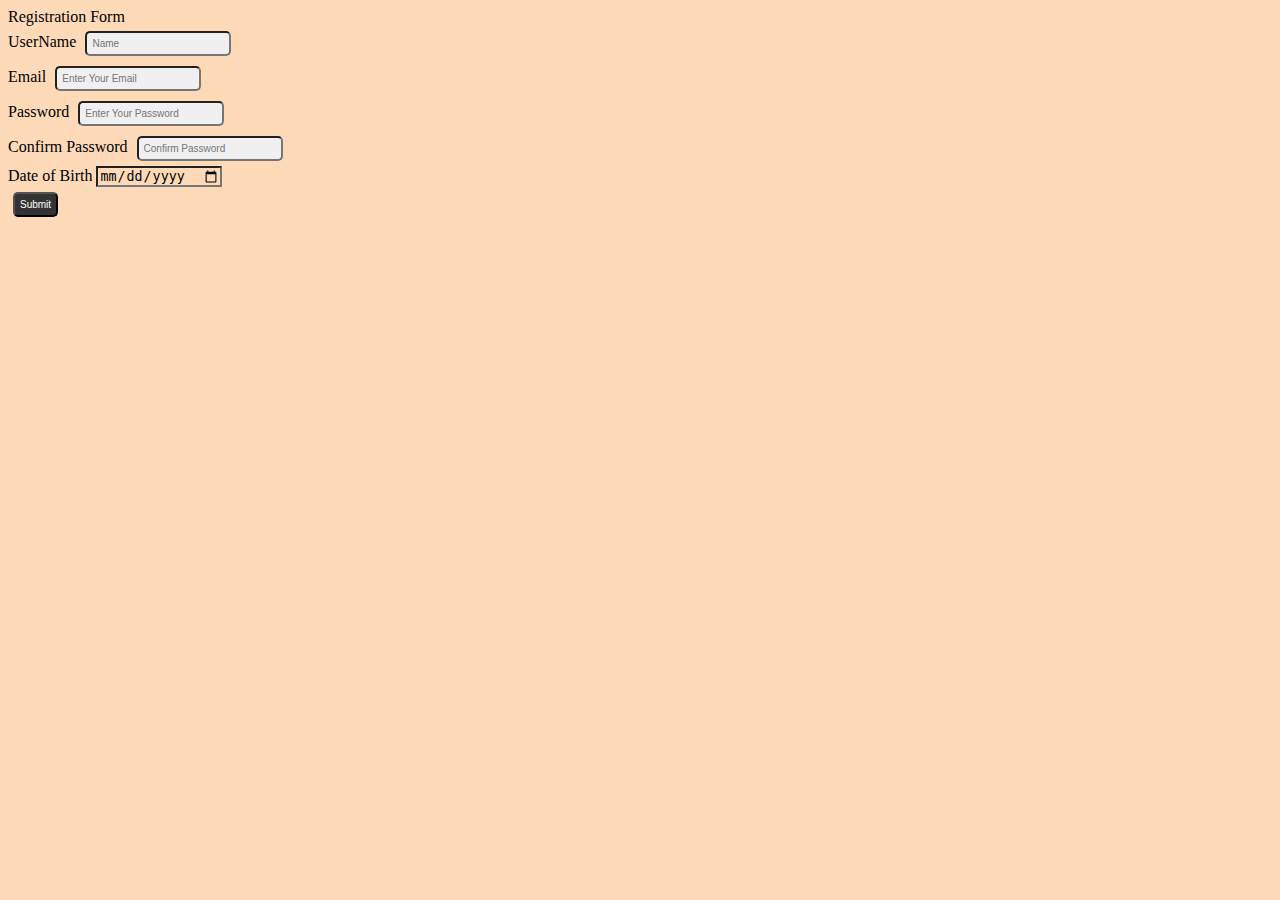
<file: index.html>
<!DOCTYPE html>
<html lang="en">
<head>
    <meta charset="UTF-8">
    <meta name="viewport" content="width=device-width, initial-scale=1.0">
    <title>Form</title>
    <link rel="stylesheet" href="style.css">
</head>
<body>
    <caption id="from">Registration Form</caption>
    <form action="">
        <label for="Name">UserName</label>
        <input type="text" id="Name" name="Name" placeholder="Name">
        <br>

        <label for="Email">Email</label>
        <input type="email" id="Email" name="Email" placeholder="Enter Your Email">
        <br>

        <label for="Password">Password</label>
        <input type="password" id="Password" name="Password" placeholder="Enter Your Password">
        <br>

        <label for="ConfirmPassword">Confirm Password</label>
        <input type="password" id="ConfirmPassword" name="ConfirmPassword" placeholder="Confirm Password">
        <br>

        <label for="Date">Date of Birth</label>
        <input type="date" id="Date" name="Date">
        <br>
        
        <input type="submit" value="Submit" id="Submit">

    </form>
</body>
</html>
</file>
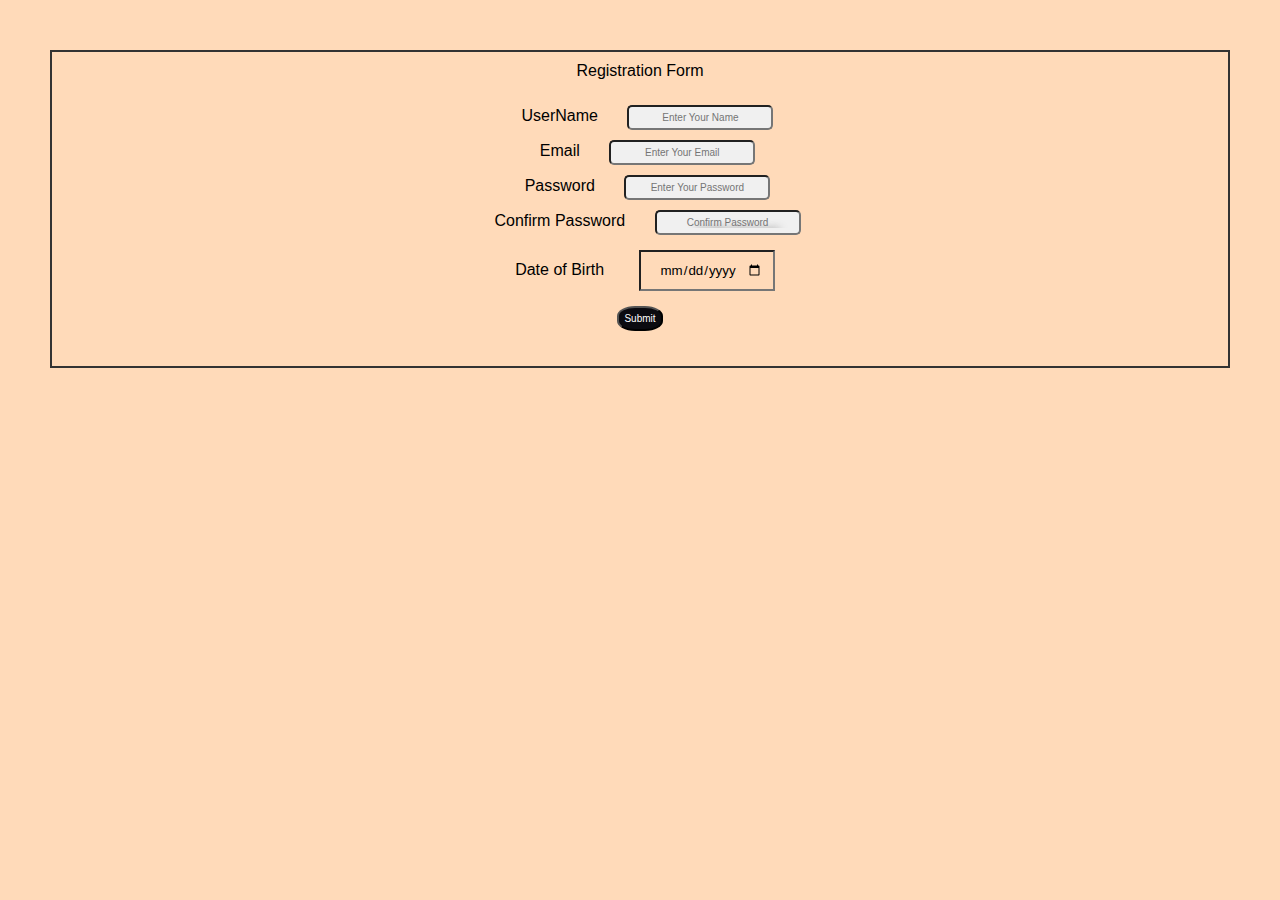
<file: 01 Html From/index.html>
<!DOCTYPE html>
<html lang="en">
<head>
    <meta charset="UTF-8">
    <meta name="viewport" content="width=device-width, initial-scale=1.0">
    <title>Form</title>
    <link rel="stylesheet" href="style.css">
</head>
<body>
    <div>
      <caption id="from">Registration Form</caption>
    <form action="">
        <label for="Name">UserName</label>
        <input type="text" id="Name" name="Name" placeholder="Enter Your Name">
        <br>

        <label for="Email">Email</label>
        <input type="email" id="Email" name="Email" placeholder="Enter Your Email">
        <br>

        <label for="Password">Password</label>
        <input type="password" id="Password" name="Password" placeholder="Enter Your Password">
        <br>

        <label for="ConfirmPassword">Confirm Password</label>
        <input type="password" id="ConfirmPassword" name="ConfirmPassword" placeholder="Confirm Password">
        <br>

        <label for="Date">Date of Birth</label>
        <input type="date" id="Date" name="Date">
        <br>
        
        <input type="submit" value="Submit" id="Submit">

    </form>  
    </div>
    
</body>
</html>
</file>
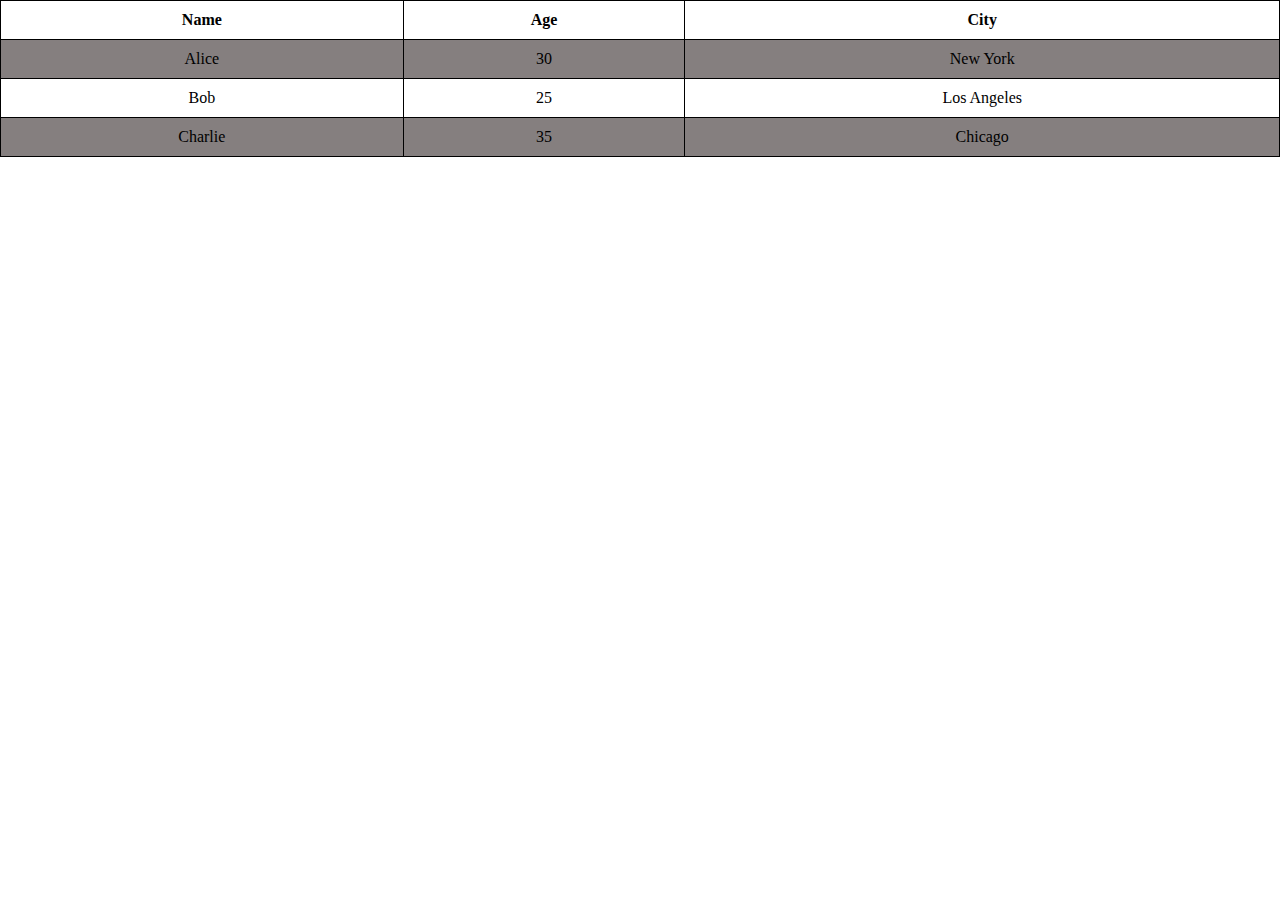
<file: 02 Html Tables/index.html>
<!DOCTYPE html>
<html lang="en">
<head>
    <meta charset="UTF-8">
    <meta name="viewport" content="width=device-width, initial-scale=1.0">
    <title>Tables</title>
    <link rel="stylesheet" href="style.css">
</head>
<body>
    <table>
           <tr id="Name">
            <th>Name</th>
            <th>Age</th>
            <th>City</th>
        </tr>  
            <tr>
            <td>Alice</td>
            <td>30</td>
            <td>New York</td>
            </tr>
              <tr>
            <td>Bob</td>
            <td>25</td>
            <td>Los Angeles</td>
        </tr>
            <tr>
            <td>Charlie</td>
            <td>35</td>
            <td>Chicago</td>
            </tr> 
    </table>
</body>
</html>
</file>
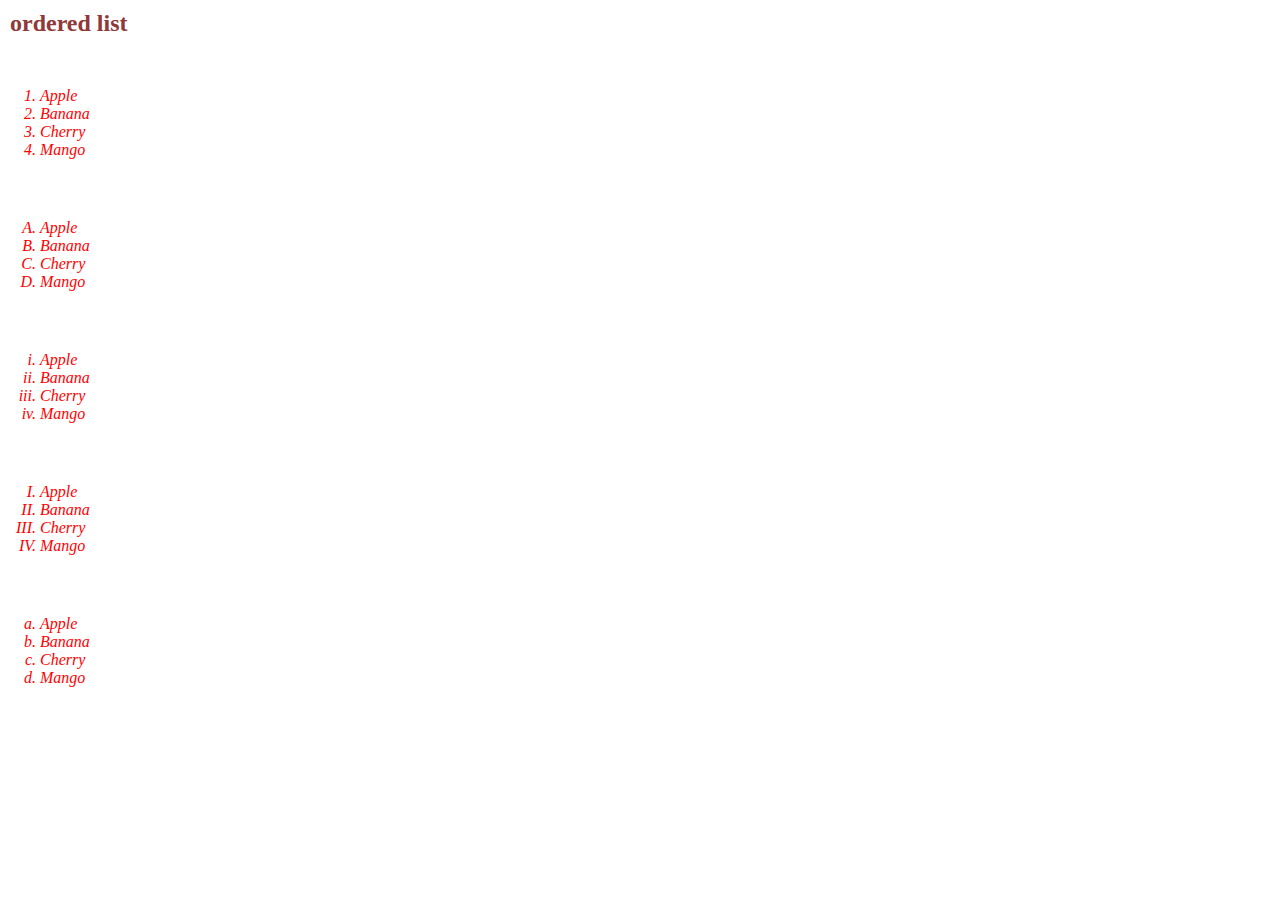
<file: 03 Html OrderedList/index.html>
<!DOCTYPE html>
<html lang="en">
<head>
    <meta charset="UTF-8">
    <meta name="viewport" content="width=device-width, initial-scale=1.0">
    <title>Document</title>
    <link rel="stylesheet" href="style.css">
</head>
<body>
     <h2  class="h2">ordered list</h2>
    <ol type="1" class="list" >
        <i>
        <li>Apple</li>
        <li>Banana</li>
        <li>Cherry</li>
        <li>Mango</li>
        </i>
    </ol>
    <ol type="A" start="1" class="list">
        <i>
        <li>Apple</li>
        <li>Banana</li>
        <li>Cherry</li>
        <li>Mango</li>
        </i>
       
    </ol>
    <ol type="i" class="list" >
        <i>
        <li>Apple</li>
        <li>Banana</li>
        <li>Cherry</li>
        <li>Mango</li>
        </i>
    </ol>
    <ol type="I" start="1" class="list">
        <i>
        <li>Apple</li>
        <li>Banana</li>
        <li>Cherry</li>
        <li>Mango</li>
        </i>
    </ol>
    <ol type="a" class="list" >
        <i>
        <li>Apple</li>
        <li>Banana</li>
        <li>Cherry</li>
        <li>Mango</li>
        </i>
    </ol>

</body>
</html>
</file>
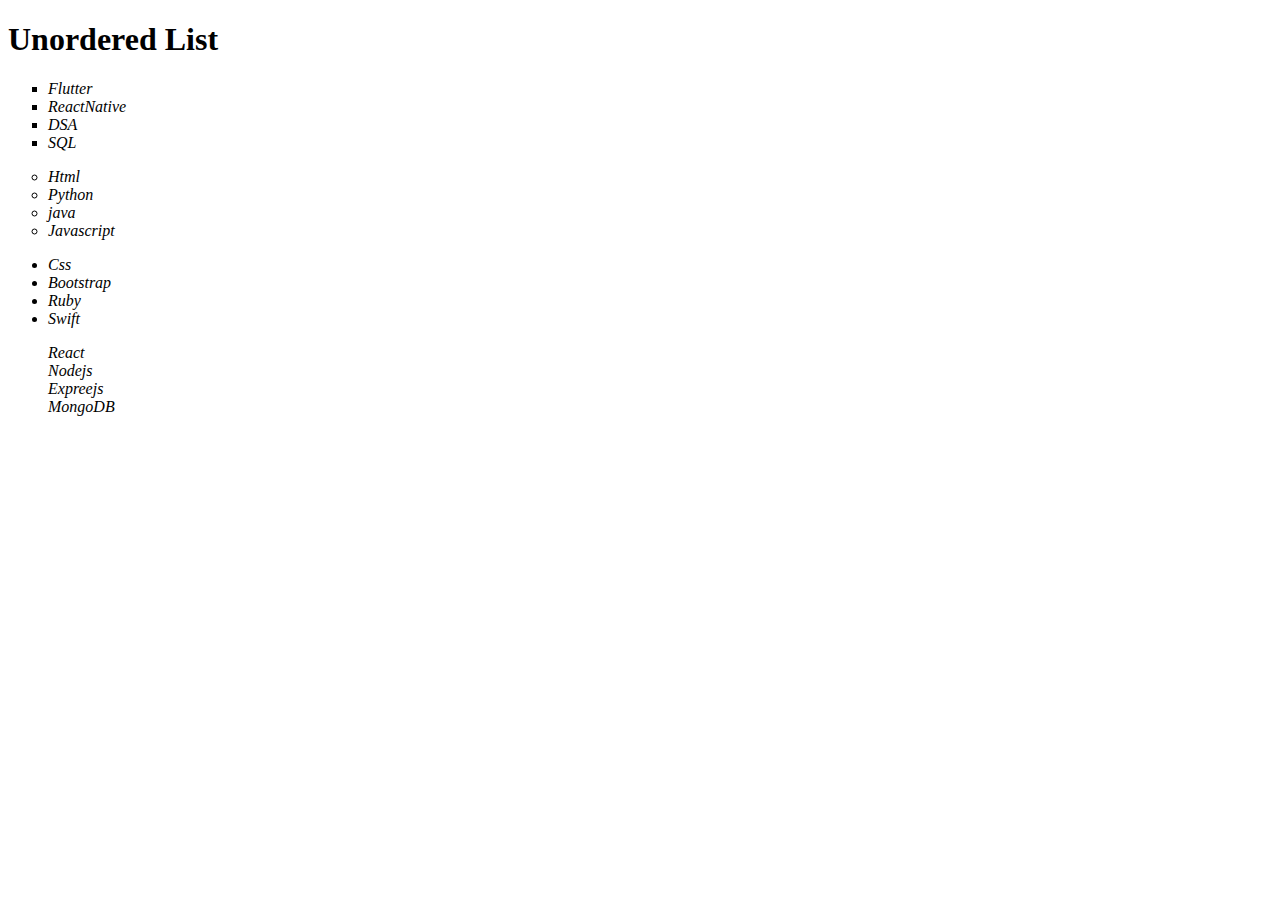
<file: 04 Html UnorderedLIst/index.html>
<!DOCTYPE html>
<html lang="en">
<head>
    <meta charset="UTF-8">
    <meta name="viewport" content="width=device-width, initial-scale=1.0">
    <title>Document</title>
</head>
<body>
   <h1>Unordered List</h1>
    <ul type="square">
         <i>
        <li>Flutter</li>
        <li>ReactNative</li>
        <li>DSA</li>
        <li>SQL</li>
        </i>
        </ul>

        <ul type="circle">
         <i>
        <li>Html</li>
        <li>Python</li>
        <li>java</li>
        <li>Javascript</li>
        </i>
        </ul>

        <ul type="disc">
         <i>
        <li>Css</li>
        <li>Bootstrap</li>
        <li>Ruby</li>
        <li>Swift</li>
        </i>
        </ul>

        <ul type="none">
         <i>
        <li>React</li>
        <li>Nodejs</li>
        <li>Expreejs</li>
        <li>MongoDB</li>
        </i>
        </ul>
</body>
</html>
</file>
<file: style.css>
*{
    background-color: peachpuff;
}
#Name{
    font-size: 10px;
    color: #333;
    border-radius: 5px;
    padding: 5px;
    margin: 5px;
    background-color: #f0f0f0;
}
#Email{
    font-size: 10px;
    color: #333;
    border-radius: 5px;
    padding: 5px;
    margin: 5px;
    background-color: #f0f0f0;
    
}
#Password{
    font-size: 10px;
    color: #333;
    border-radius: 5px;
    padding: 5px;
    margin: 5px;
    background-color: #f0f0f0;
}
#ConfirmPassword{
    font-size: 10px;
    color: #333;
    border-radius: 5px;
    padding: 5px;
    margin: 5px;
    background-color: #f0f0f0;
}
#Submit{
    font-size: 10px;
    color: #fff;
    border-radius: 5px;
    padding: 5px;
    margin: 5px;
    background-color: #333;
    
}
</file>
<file: 01 Html From/style.css>
*{
    background-color: peachpuff;
     font-family: Arial, sans-serif;
     text-align: center;
     margin: 10px;
        padding: 10px;
     
}
#from{
    font-size: 20px;
    color: #333;
    border-radius: 5px;
    padding: 20px;
    text-align: center;
    background-color: #f0f0f0;
}
div{
    margin: 10px;
    padding: 10px;
    display: flex;
    flex-direction: column;
    align-items: center;
    justify-content: center;
    border: 2px solid #333;
}
#Name{
    font-size: 10px;
    color: #333;
    border-radius: 5px;
    padding: 5px;
    text-align: center;
    margin: 5px;
    background-color: #f0f0f0;
}
#Email{
    font-size: 10px;
     text-align: center;
    color: #333;
    border-radius: 5px;
    padding: 5px;
    margin: 5px;
    background-color: #f0f0f0;
    
}
#Password{
    font-size: 10px;
    color: #333;
     text-align: center;
    border-radius: 5px;
    padding: 5px;
    margin: 5px;
    background-color: #f0f0f0;
}
#ConfirmPassword{
    font-size: 10px;
    color: #333;
        text-align: center;
        text-shadow: 10px 10px 10px #090202;
    border-radius: 5px;
    padding: 5px;
    margin: 5px;
    background-color: #f0f0f0;
}
#Submit{
    font-size: 10px;
    color: #ffffff;
    border-radius: 40%;
    padding: 5px;
    margin: 5px;
    background-color: #0b0b10;
    
}
</file>
<file: 02 Html Tables/style.css>
*{
    margin: 0;
    padding: 0;
    box-sizing: border-box;
}
table{
    width: 100% ;
    border-collapse: collapse;
    text-align: center;
}
th,td{
    border: 1px solid black;
    padding: 10px;
}
tr:nth-child(even){
    background-color: #857f7f;
}
</file>
<file: 03 Html OrderedList/style.css>
*{
    padding: 0;
    margin: 0;
}
.list{
    width: 200px;
    padding: 20px;
    margin: 20px ;
    text-align: left;
    color: red;
    display: flex;
}
.h2{
    text-align: left;
    padding: 10px;
    color: rgb(143, 57, 57);
    
}
</file>
